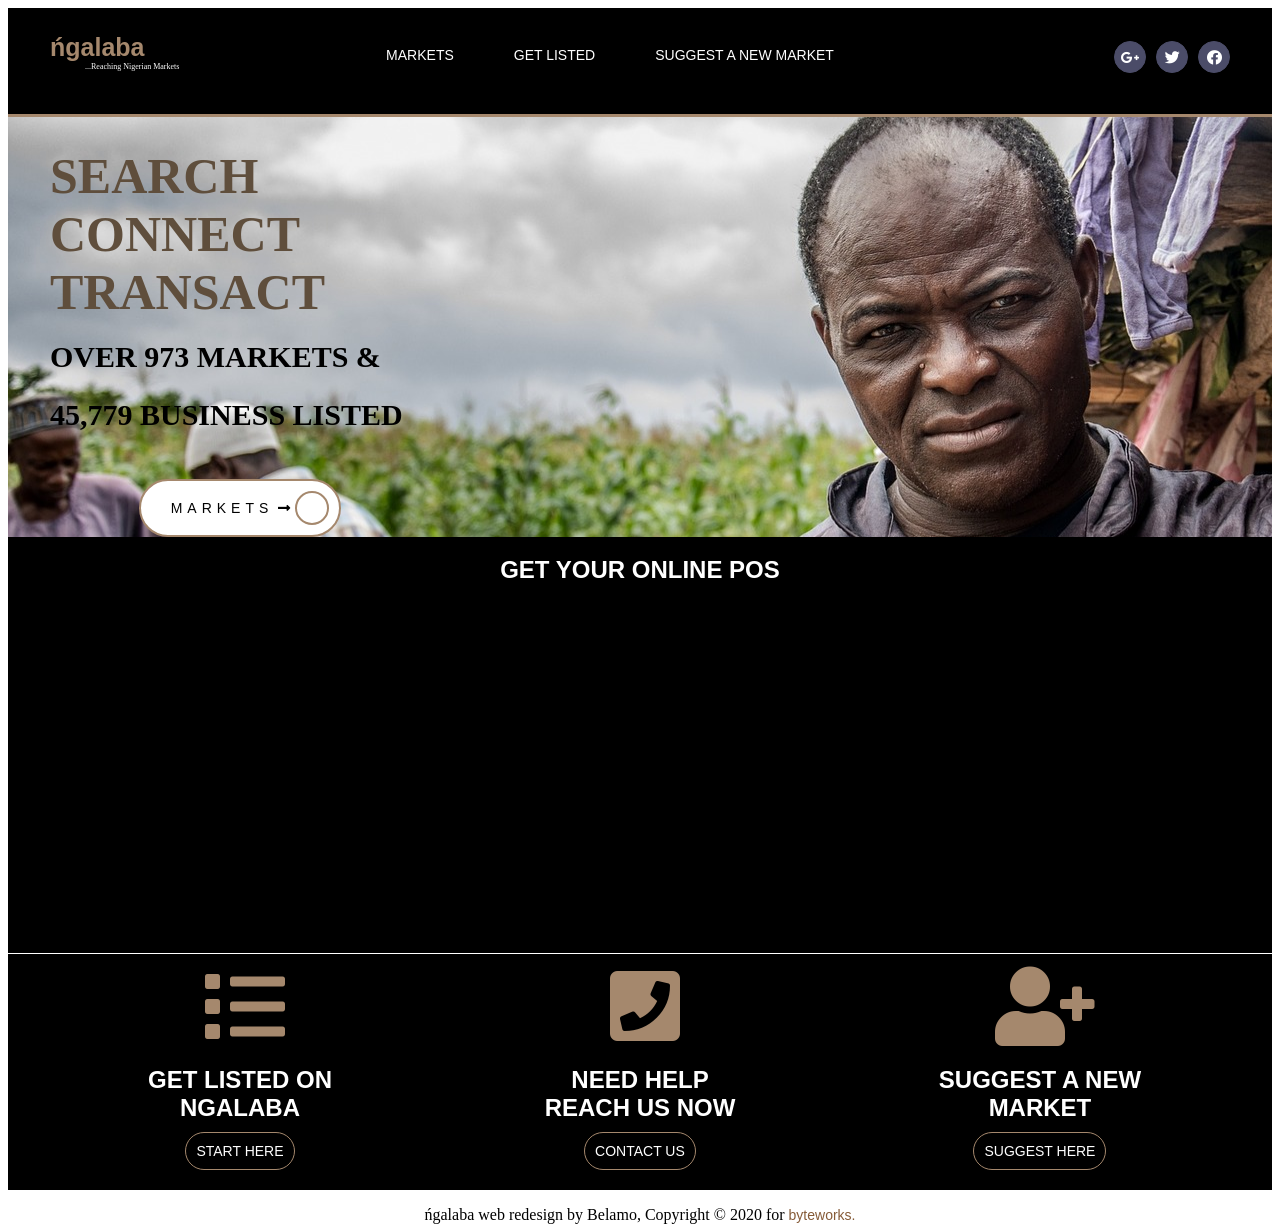
<file: index.html>
<!DOCTYPE html>
<html lang="en">
    <head>
        <meta charset="utf-8">
        <meta http-equiv="x-ua-compatible" content="ie=edge">
        <meta name="viewport" content="width=device-width">

        <title>ngalaba | Welcome</title>
        <link rel="stylesheet" href="css/unsemantic-grid-responsive-tablet.css">
        <link rel="stylesheet" href="css/style.css">
        <link rel="stylesheet" href="css/all.min.css">
        <link rel="stylesheet" href="css/fontawesome.min.css">



    </head>

    <body>
  
        <div class="parent">
            <header>
                <div class="grid-container">
                    <div class="grid-20">
                        <a href="#" class="logo">ńgalaba<br><span>...Reaching Nigerian Markets</span></a>
                    </div>

                    <div class="grid-60">
                        <ul class="nav navigation">
                            <li><a href="#">MARKETS</a></li>
                            <li><a href="#">GET LISTED</a></li>
                            <li><a href="#">SUGGEST A NEW MARKET</a></li>
                        </ul>
                    </div>

                    <div class="grid-20">
                        <ul class="nav social-icons">
                            <li><a href="#"><i class="fab fa-google-plus-g"></i></a></li>
                            <li><a href="#"><i class="fab fa-twitter"></i></a></li>
                            <li><a href="#"><i class="fab fa-facebook"></i></a></li>
                        </ul>
                    </div>
                </div>
            </header>


            <section class="showcase">
                <div class="grid-container">
                    <div class="grid-33">
                        <h1 class="text">search<br>connect<br>transact<br>
                            <span>over 973 markets & 45,779 business listed</span>
                        </h1>

                        <a href="#" class="button-1">
                            <span>markets</span>
                            <i class="fas fa-long-arrow-alt-right"></i>
                        </a>

                    </div>  
                </div>				
            </section>

            <section class="pos">
                <div class="container">
                    <h1>get your online pos</h1>
                    <iframe class="video" width="560" height="315" 
                        src="https://www.youtube.com/embed/lq6zmYVJzjA" 
                        frameborder="0" 
                        allow="accelerometer; autoplay; encrypted-media; gyroscope; picture-in-picture" 
                        allowfullscreen>
                    </iframe>
                </div>
            </section>        

            <section class="boxes">
                <div class="grid-container">
                    <div class="grid-33">
                        <i class="fas fa-list fa-5x" aria-hidden="true"></i>
                        <h1>get listed on<br><span>ngalaba</span></h1>
                        <a href="#">start here</a>
                    </div>

                    <div class="grid-33">
                        <i class="fas fa-phone-square fa-5x" aria-hidden="true"></i>
                        <h1>need help<br><span>Reach us now</span></h1>
                        <a href="#">contact us</a>
                    </div>
                    <div class="grid-33">
                        <i class="fas fa-user-plus fa-5x" aria-hidden="true"></i>
                        <h1>suggest a new<br><span>market</span></h1>
                        <a href="#">suggest here</a></li>
                    </div>
                </div>
            </section>
       
    

 
            <footer class="footer">
			    <p>ńgalaba web redesign by Belamo, Copyright &copy; 2020 for <a href="http://byteworks.com">byteworks.</a></span></p>
            </footer>	

        </div>
    </body>
</html>
</file>
<file: css/style.css>
.grid-container {
    max-width: 1200px;
}

div.parent {
    width: 100%;
    height: 100vh;
    background-color: rgb(0, 0, 0);
    color: #fff;
    position: relative;
    
}

div.parent header {
    padding: 25px  0px;
    position: relative;
    border-bottom: rgb(165, 136, 109) 3px solid;
}

div.parent header a.logo {
    font-family: 'Trebuchet MS', 'Lucida Sans Unicode', 'Lucida Grande', 'Lucida Sans', Arial, sans-serif;
    font-size: 25px;
    font-weight: 600;
    border-bottom: 0px;
    color: rgb(165, 136, 109);
    text-decoration: none;
}

div.parent header a.logo span {
    font-family: 'Times New Roman', Times, serif;
    font-size: 8px;
    font-weight: 200;
    color: rgb(255, 255, 255);
    position: absolute;
    padding-left: 35px;
    margin-top: 0px;
    text-decoration: none;
}


div.parent header ul.nav li {
    float: left;
    list-style: none;
}

div.parent header ul.nav {
    float: right;
}

div.parent header ul.navigation {
    display: flex;
    justify-content: center;
    width: 100%;
    margin-top: 13px;
}

div.parent header ul.navigation li {
    margin-right: 60px;
}

div.parent header ul.navigation li a {
    color: rgb(255, 255, 255);
    text-decoration: none;
    font-family: Arial, Helvetica, sans-serif;
    font-size: 14px;
    transition: all 250ms ease-in-out; 
}

div.parent header ul.navigation li a:hover {
    font-size: 16px;
}  

div.parent header ul.navigation li a:hover:after {
    content: "";
    height: 6px;
    width: 6px;
    position: absolute;
    margin-left: 7px;
    border-radius: 50%;
    background: #d60303;
}

div.parent header ul.social-icons {
 margin-top: 8px;   
}


div.parent header ul.social-icons li a {
    color: white;
    text-decoration: none;
    font-size: 15px;
    height: 10px;
    width: 10px;
    border-radius: 50%;
    padding: 10px;
    margin-left: 10px;
    display: flex;
    justify-content: center;
    align-items: center;
    background-color: #4b4c68;
    border: 1px solid #4b4c68;
    transition: all 250ms ease-in-out; 
}

div.parent header ul.social-icons li a:hover {
    color: #d60303;
    background-color: #fff;
    height: 15px;
    width: 15px;
}

div.parent header ul.social-icons li:nth-child(1) a:hover {
    color: red;
}    

div.parent header ul.social-icons li:nth-child(2) a:hover {
    color: #00a8f3
}    

div.parent header ul.social-icons li:nth-child(3) a:hover {
    color: rgb(73, 73, 255);
}  

div.parent section {
    position: relative;
}

div.parent section.showcase {
    min-height:400px;
    background:url("../images/showcase.jpg") no-repeat 0, 0;
    margin-top: 0;
    text-align:center;
}



/* button */
div.parent section.showcase a.button-1 {
    background-color: rgb(255, 255, 255);
    border: rgb(165, 136, 109) 2px solid;
    padding: 10px 10px 10px 30px;
    border-radius: 30px;
    font-family: Arial, Helvetica, sans-serif;
    text-decoration: none;
    text-transform: uppercase;
    color: rgb(0, 0, 0);
    font-size: 14px;
    letter-spacing: 5px;
    display: inline-flex;
    align-items: center;
}

div.parent section.showcase a.button-1 span {
    padding-right: 5px;
    position: relative;
}

div.parent section.showcase a.button-1 i {
    position: relative;
}

div.parent section.showcase a.button-1:after {
    content: "";
    height: 30px;
    width: 30px;
    border-radius: 50%;
    background-color: rgba(255, 255, 255, 0.199);
    border: rgb(165, 136, 109) 2px solid;
}

div.parent section.showcase a.button-1:hover span {
    animation: anim-button-1-text 250ms linear forwards;
}

div.parent section.showcase a.button-1:hover i {
    animation: anim-button-1-icon 250ms linear forwards;
}

div.parent section.showcase a.button-1:hover:after {
    animation: anim-button-1-after 250ms linear forwards;
}

@keyframes anim-button-1-text {
    from {
        left: 0px;
    }

    to {
        left: 10px;
    }
}

@keyframes anim-button-1-icon {
    from {
        left: 0px;
    }

    to {
        left: 24px;
        transform: scale(2, 2);
        color: white;
    }
}

@keyframes anim-button-1-after {
    from {
        background-color: rgba(255, 255, 255, 0.199);
    }

    to {
        background-color: rgb(165, 136, 109);
    }
}

div.parent section h1.text {
    margin-top: 30px;
    text-transform: uppercase;
    text-align: left;
    font-size: 50px;
    color: rgb(95, 78, 60)
}

div.parent section h1.text span {
    margin-top: 10px;
    text-transform: uppercase;
    font-size: 30px;
    color: rgb(0, 0, 0)
}

div.parent section.pos {
    margin-top: 10px;
    text-transform: uppercase;
    font-family: Arial, Helvetica, sans-serif;
    background-color: black;
    color: rgb(255, 255, 255);
    text-align: center;
    border-bottom: rgb(255, 255, 255) 1px solid;

}

div.parent section.pos iframe.video {
    margin-bottom: 30px;
}

div.parent section.boxes {
    text-transform: uppercase;
    font-family: Arial, Helvetica, sans-serif;
    background-color: rgb(0, 0, 0);
    color: rgb(255, 255, 255);
    border-bottom: rgb(0, 0, 0) 30px solid;
    text-align: center; 
    text-decoration: none;  
}

div.parent section.boxes i {
    color: rgb(165, 136, 109);
    padding-left: 10px;
    margin-top: 12px;
}



div.parent section.boxes a {
    border: rgb(165, 136, 109) 1px solid;
    padding: 10px;
    border-radius: 30px;
    color: rgb(255, 255, 255);
    text-decoration: none;
    font-family: Arial, Helvetica, sans-serif;
    font-size: 14px;
    transition: all 250ms ease-in-out; 
}

div.parent section.boxes a:hover {
    font-size: 16px;
}    

div.parent footer.footer {
    background-color: rgb(255, 255, 255);
    color: rgb(0, 0, 0);
    text-align: center;
    margin-bottom: 5px;      
}

div.parent footer.footer p {
    margin-bottom: 10px;      
}

div.parent footer.footer a {
    color: rgb(134, 91, 56);
    text-decoration: none;
    font-family: Arial, Helvetica, sans-serif;
    font-size: 14px;
    transition: all 250ms ease-in-out; 
}

div.parent footer.footer a:hover {
    font-size: 16px;     
}
</file>
<file: css/unsemantic-grid-responsive-tablet.css>
/* ================================================================== */
/* This file has a mobile-to-tablet, and tablet-to-desktop breakpoint */
/* ================================================================== */
@media (max-width: 400px) {
  @-ms-viewport {
    width: 320px;
  }
}
.clear {
  clear: both;
  display: block;
  overflow: hidden;
  visibility: hidden;
  width: 0;
  height: 0;
}

.grid-container:before, .mobile-grid-5:before, .mobile-grid-10:before, .mobile-grid-15:before, .mobile-grid-20:before, .mobile-grid-25:before, .mobile-grid-30:before, .mobile-grid-35:before, .mobile-grid-40:before, .mobile-grid-45:before, .mobile-grid-50:before, .mobile-grid-55:before, .mobile-grid-60:before, .mobile-grid-65:before, .mobile-grid-70:before, .mobile-grid-75:before, .mobile-grid-80:before, .mobile-grid-85:before, .mobile-grid-90:before, .mobile-grid-95:before, .mobile-grid-100:before, .mobile-grid-33:before, .mobile-grid-66:before, .tablet-grid-5:before, .tablet-grid-10:before, .tablet-grid-15:before, .tablet-grid-20:before, .tablet-grid-25:before, .tablet-grid-30:before, .tablet-grid-35:before, .tablet-grid-40:before, .tablet-grid-45:before, .tablet-grid-50:before, .tablet-grid-55:before, .tablet-grid-60:before, .tablet-grid-65:before, .tablet-grid-70:before, .tablet-grid-75:before, .tablet-grid-80:before, .tablet-grid-85:before, .tablet-grid-90:before, .tablet-grid-95:before, .tablet-grid-100:before, .tablet-grid-33:before, .tablet-grid-66:before, .grid-5:before, .grid-10:before, .grid-15:before, .grid-20:before, .grid-25:before, .grid-30:before, .grid-35:before, .grid-40:before, .grid-45:before, .grid-50:before, .grid-55:before, .grid-60:before, .grid-65:before, .grid-70:before, .grid-75:before, .grid-80:before, .grid-85:before, .grid-90:before, .grid-95:before, .grid-100:before, .grid-33:before, .grid-66:before, .grid-offset:before, .clearfix:before,
.grid-container:after,
.mobile-grid-5:after,
.mobile-grid-10:after,
.mobile-grid-15:after,
.mobile-grid-20:after,
.mobile-grid-25:after,
.mobile-grid-30:after,
.mobile-grid-35:after,
.mobile-grid-40:after,
.mobile-grid-45:after,
.mobile-grid-50:after,
.mobile-grid-55:after,
.mobile-grid-60:after,
.mobile-grid-65:after,
.mobile-grid-70:after,
.mobile-grid-75:after,
.mobile-grid-80:after,
.mobile-grid-85:after,
.mobile-grid-90:after,
.mobile-grid-95:after,
.mobile-grid-100:after,
.mobile-grid-33:after,
.mobile-grid-66:after,
.tablet-grid-5:after,
.tablet-grid-10:after,
.tablet-grid-15:after,
.tablet-grid-20:after,
.tablet-grid-25:after,
.tablet-grid-30:after,
.tablet-grid-35:after,
.tablet-grid-40:after,
.tablet-grid-45:after,
.tablet-grid-50:after,
.tablet-grid-55:after,
.tablet-grid-60:after,
.tablet-grid-65:after,
.tablet-grid-70:after,
.tablet-grid-75:after,
.tablet-grid-80:after,
.tablet-grid-85:after,
.tablet-grid-90:after,
.tablet-grid-95:after,
.tablet-grid-100:after,
.tablet-grid-33:after,
.tablet-grid-66:after,
.grid-5:after,
.grid-10:after,
.grid-15:after,
.grid-20:after,
.grid-25:after,
.grid-30:after,
.grid-35:after,
.grid-40:after,
.grid-45:after,
.grid-50:after,
.grid-55:after,
.grid-60:after,
.grid-65:after,
.grid-70:after,
.grid-75:after,
.grid-80:after,
.grid-85:after,
.grid-90:after,
.grid-95:after,
.grid-100:after,
.grid-33:after,
.grid-66:after,
.grid-offset:after,
.clearfix:after {
  content: ".";
  display: block;
  overflow: hidden;
  visibility: hidden;
  font-size: 0;
  line-height: 0;
  width: 0;
  height: 0;
}

.grid-container:after, .mobile-grid-5:after, .mobile-grid-10:after, .mobile-grid-15:after, .mobile-grid-20:after, .mobile-grid-25:after, .mobile-grid-30:after, .mobile-grid-35:after, .mobile-grid-40:after, .mobile-grid-45:after, .mobile-grid-50:after, .mobile-grid-55:after, .mobile-grid-60:after, .mobile-grid-65:after, .mobile-grid-70:after, .mobile-grid-75:after, .mobile-grid-80:after, .mobile-grid-85:after, .mobile-grid-90:after, .mobile-grid-95:after, .mobile-grid-100:after, .mobile-grid-33:after, .mobile-grid-66:after, .tablet-grid-5:after, .tablet-grid-10:after, .tablet-grid-15:after, .tablet-grid-20:after, .tablet-grid-25:after, .tablet-grid-30:after, .tablet-grid-35:after, .tablet-grid-40:after, .tablet-grid-45:after, .tablet-grid-50:after, .tablet-grid-55:after, .tablet-grid-60:after, .tablet-grid-65:after, .tablet-grid-70:after, .tablet-grid-75:after, .tablet-grid-80:after, .tablet-grid-85:after, .tablet-grid-90:after, .tablet-grid-95:after, .tablet-grid-100:after, .tablet-grid-33:after, .tablet-grid-66:after, .grid-5:after, .grid-10:after, .grid-15:after, .grid-20:after, .grid-25:after, .grid-30:after, .grid-35:after, .grid-40:after, .grid-45:after, .grid-50:after, .grid-55:after, .grid-60:after, .grid-65:after, .grid-70:after, .grid-75:after, .grid-80:after, .grid-85:after, .grid-90:after, .grid-95:after, .grid-100:after, .grid-33:after, .grid-66:after, .grid-offset:after, .clearfix:after {
  clear: both;
}

.grid-container, .mobile-grid-5, .mobile-grid-10, .mobile-grid-15, .mobile-grid-20, .mobile-grid-25, .mobile-grid-30, .mobile-grid-35, .mobile-grid-40, .mobile-grid-45, .mobile-grid-50, .mobile-grid-55, .mobile-grid-60, .mobile-grid-65, .mobile-grid-70, .mobile-grid-75, .mobile-grid-80, .mobile-grid-85, .mobile-grid-90, .mobile-grid-95, .mobile-grid-100, .mobile-grid-33, .mobile-grid-66, .tablet-grid-5, .tablet-grid-10, .tablet-grid-15, .tablet-grid-20, .tablet-grid-25, .tablet-grid-30, .tablet-grid-35, .tablet-grid-40, .tablet-grid-45, .tablet-grid-50, .tablet-grid-55, .tablet-grid-60, .tablet-grid-65, .tablet-grid-70, .tablet-grid-75, .tablet-grid-80, .tablet-grid-85, .tablet-grid-90, .tablet-grid-95, .tablet-grid-100, .tablet-grid-33, .tablet-grid-66, .grid-5, .grid-10, .grid-15, .grid-20, .grid-25, .grid-30, .grid-35, .grid-40, .grid-45, .grid-50, .grid-55, .grid-60, .grid-65, .grid-70, .grid-75, .grid-80, .grid-85, .grid-90, .grid-95, .grid-100, .grid-33, .grid-66, .grid-offset, .clearfix {
  /* <IE7> */
  *zoom: 1;
  /* </IE7> */
}

.grid-container {
  margin-left: auto;
  margin-right: auto;
  max-width: 1200px;
  padding-left: 10px;
  padding-right: 10px;
}

.mobile-grid-5, .mobile-grid-10, .mobile-grid-15, .mobile-grid-20, .mobile-grid-25, .mobile-grid-30, .mobile-grid-35, .mobile-grid-40, .mobile-grid-45, .mobile-grid-50, .mobile-grid-55, .mobile-grid-60, .mobile-grid-65, .mobile-grid-70, .mobile-grid-75, .mobile-grid-80, .mobile-grid-85, .mobile-grid-90, .mobile-grid-95, .mobile-grid-100, .mobile-grid-33, .mobile-grid-66, .tablet-grid-5, .tablet-grid-10, .tablet-grid-15, .tablet-grid-20, .tablet-grid-25, .tablet-grid-30, .tablet-grid-35, .tablet-grid-40, .tablet-grid-45, .tablet-grid-50, .tablet-grid-55, .tablet-grid-60, .tablet-grid-65, .tablet-grid-70, .tablet-grid-75, .tablet-grid-80, .tablet-grid-85, .tablet-grid-90, .tablet-grid-95, .tablet-grid-100, .tablet-grid-33, .tablet-grid-66, .grid-5, .grid-10, .grid-15, .grid-20, .grid-25, .grid-30, .grid-35, .grid-40, .grid-45, .grid-50, .grid-55, .grid-60, .grid-65, .grid-70, .grid-75, .grid-80, .grid-85, .grid-90, .grid-95, .grid-100, .grid-33, .grid-66 {
  -moz-box-sizing: border-box;
  -webkit-box-sizing: border-box;
  box-sizing: border-box;
  padding-left: 10px;
  padding-right: 10px;
  /* <IE7> */
  *padding-left: 0;
  *padding-right: 0;
  /* </IE7> */
}
.mobile-grid-5 > *, .mobile-grid-10 > *, .mobile-grid-15 > *, .mobile-grid-20 > *, .mobile-grid-25 > *, .mobile-grid-30 > *, .mobile-grid-35 > *, .mobile-grid-40 > *, .mobile-grid-45 > *, .mobile-grid-50 > *, .mobile-grid-55 > *, .mobile-grid-60 > *, .mobile-grid-65 > *, .mobile-grid-70 > *, .mobile-grid-75 > *, .mobile-grid-80 > *, .mobile-grid-85 > *, .mobile-grid-90 > *, .mobile-grid-95 > *, .mobile-grid-100 > *, .mobile-grid-33 > *, .mobile-grid-66 > *, .tablet-grid-5 > *, .tablet-grid-10 > *, .tablet-grid-15 > *, .tablet-grid-20 > *, .tablet-grid-25 > *, .tablet-grid-30 > *, .tablet-grid-35 > *, .tablet-grid-40 > *, .tablet-grid-45 > *, .tablet-grid-50 > *, .tablet-grid-55 > *, .tablet-grid-60 > *, .tablet-grid-65 > *, .tablet-grid-70 > *, .tablet-grid-75 > *, .tablet-grid-80 > *, .tablet-grid-85 > *, .tablet-grid-90 > *, .tablet-grid-95 > *, .tablet-grid-100 > *, .tablet-grid-33 > *, .tablet-grid-66 > *, .grid-5 > *, .grid-10 > *, .grid-15 > *, .grid-20 > *, .grid-25 > *, .grid-30 > *, .grid-35 > *, .grid-40 > *, .grid-45 > *, .grid-50 > *, .grid-55 > *, .grid-60 > *, .grid-65 > *, .grid-70 > *, .grid-75 > *, .grid-80 > *, .grid-85 > *, .grid-90 > *, .grid-95 > *, .grid-100 > *, .grid-33 > *, .grid-66 > * {
  /* <IE7> */
  *margin-left: expression((!this.className.match(/grid-[1-9]/) && this.currentStyle.display === 'block' && this.currentStyle.width === 'auto') && '10px');
  *margin-right: expression((!this.className.match(/grid-[1-9]/) && this.currentStyle.display === 'block' && this.currentStyle.width === 'auto') && '10px');
  /* </IE7> */
}

.grid-parent {
  padding-left: 0;
  padding-right: 0;
}

.grid-offset {
  clear: both;
  margin-left: -10px;
  margin-right: -10px;
}

@media (max-width: 767px) {
  .mobile-push-5, .mobile-pull-5, .mobile-push-10, .mobile-pull-10, .mobile-push-15, .mobile-pull-15, .mobile-push-20, .mobile-pull-20, .mobile-push-25, .mobile-pull-25, .mobile-push-30, .mobile-pull-30, .mobile-push-35, .mobile-pull-35, .mobile-push-40, .mobile-pull-40, .mobile-push-45, .mobile-pull-45, .mobile-push-50, .mobile-pull-50, .mobile-push-55, .mobile-pull-55, .mobile-push-60, .mobile-pull-60, .mobile-push-65, .mobile-pull-65, .mobile-push-70, .mobile-pull-70, .mobile-push-75, .mobile-pull-75, .mobile-push-80, .mobile-pull-80, .mobile-push-85, .mobile-pull-85, .mobile-push-90, .mobile-pull-90, .mobile-push-95, .mobile-pull-95, .mobile-push-33, .mobile-pull-33, .mobile-push-66, .mobile-pull-66 {
    position: relative;
  }

  .hide-on-mobile {
    display: none !important;
  }

  .mobile-grid-5 {
    float: left;
    width: 5%;
    /* <IE7> */
    *width: expression(Math.floor(0.05 * (this.parentNode.offsetWidth - parseFloat(this.parentNode.currentStyle.paddingLeft) - parseFloat(this.parentNode.currentStyle.paddingRight))) + 'px');
    /* </IE7> */
  }

  .mobile-prefix-5 {
    margin-left: 5%;
  }

  .mobile-suffix-5 {
    margin-right: 5%;
  }

  .mobile-push-5 {
    left: 5%;
    /* <IE7> */
    *left: expression(Math.floor(0.05 * (this.parentNode.offsetWidth - parseFloat(this.parentNode.currentStyle.paddingLeft) - parseFloat(this.parentNode.currentStyle.paddingRight))) + 'px');
    /* </IE7> */
  }

  .mobile-pull-5 {
    left: -5%;
    /* <IE7> */
    *left: expression(Math.floor(-0.05 * (this.parentNode.offsetWidth - parseFloat(this.parentNode.currentStyle.paddingLeft) - parseFloat(this.parentNode.currentStyle.paddingRight))) + 'px');
    /* </IE7> */
  }

  .mobile-grid-10 {
    float: left;
    width: 10%;
    /* <IE7> */
    *width: expression(Math.floor(0.1 * (this.parentNode.offsetWidth - parseFloat(this.parentNode.currentStyle.paddingLeft) - parseFloat(this.parentNode.currentStyle.paddingRight))) + 'px');
    /* </IE7> */
  }

  .mobile-prefix-10 {
    margin-left: 10%;
  }

  .mobile-suffix-10 {
    margin-right: 10%;
  }

  .mobile-push-10 {
    left: 10%;
    /* <IE7> */
    *left: expression(Math.floor(0.1 * (this.parentNode.offsetWidth - parseFloat(this.parentNode.currentStyle.paddingLeft) - parseFloat(this.parentNode.currentStyle.paddingRight))) + 'px');
    /* </IE7> */
  }

  .mobile-pull-10 {
    left: -10%;
    /* <IE7> */
    *left: expression(Math.floor(-0.1 * (this.parentNode.offsetWidth - parseFloat(this.parentNode.currentStyle.paddingLeft) - parseFloat(this.parentNode.currentStyle.paddingRight))) + 'px');
    /* </IE7> */
  }

  .mobile-grid-15 {
    float: left;
    width: 15%;
    /* <IE7> */
    *width: expression(Math.floor(0.15 * (this.parentNode.offsetWidth - parseFloat(this.parentNode.currentStyle.paddingLeft) - parseFloat(this.parentNode.currentStyle.paddingRight))) + 'px');
    /* </IE7> */
  }

  .mobile-prefix-15 {
    margin-left: 15%;
  }

  .mobile-suffix-15 {
    margin-right: 15%;
  }

  .mobile-push-15 {
    left: 15%;
    /* <IE7> */
    *left: expression(Math.floor(0.15 * (this.parentNode.offsetWidth - parseFloat(this.parentNode.currentStyle.paddingLeft) - parseFloat(this.parentNode.currentStyle.paddingRight))) + 'px');
    /* </IE7> */
  }

  .mobile-pull-15 {
    left: -15%;
    /* <IE7> */
    *left: expression(Math.floor(-0.15 * (this.parentNode.offsetWidth - parseFloat(this.parentNode.currentStyle.paddingLeft) - parseFloat(this.parentNode.currentStyle.paddingRight))) + 'px');
    /* </IE7> */
  }

  .mobile-grid-20 {
    float: left;
    width: 20%;
    /* <IE7> */
    *width: expression(Math.floor(0.2 * (this.parentNode.offsetWidth - parseFloat(this.parentNode.currentStyle.paddingLeft) - parseFloat(this.parentNode.currentStyle.paddingRight))) + 'px');
    /* </IE7> */
  }

  .mobile-prefix-20 {
    margin-left: 20%;
  }

  .mobile-suffix-20 {
    margin-right: 20%;
  }

  .mobile-push-20 {
    left: 20%;
    /* <IE7> */
    *left: expression(Math.floor(0.2 * (this.parentNode.offsetWidth - parseFloat(this.parentNode.currentStyle.paddingLeft) - parseFloat(this.parentNode.currentStyle.paddingRight))) + 'px');
    /* </IE7> */
  }

  .mobile-pull-20 {
    left: -20%;
    /* <IE7> */
    *left: expression(Math.floor(-0.2 * (this.parentNode.offsetWidth - parseFloat(this.parentNode.currentStyle.paddingLeft) - parseFloat(this.parentNode.currentStyle.paddingRight))) + 'px');
    /* </IE7> */
  }

  .mobile-grid-25 {
    float: left;
    width: 25%;
    /* <IE7> */
    *width: expression(Math.floor(0.25 * (this.parentNode.offsetWidth - parseFloat(this.parentNode.currentStyle.paddingLeft) - parseFloat(this.parentNode.currentStyle.paddingRight))) + 'px');
    /* </IE7> */
  }

  .mobile-prefix-25 {
    margin-left: 25%;
  }

  .mobile-suffix-25 {
    margin-right: 25%;
  }

  .mobile-push-25 {
    left: 25%;
    /* <IE7> */
    *left: expression(Math.floor(0.25 * (this.parentNode.offsetWidth - parseFloat(this.parentNode.currentStyle.paddingLeft) - parseFloat(this.parentNode.currentStyle.paddingRight))) + 'px');
    /* </IE7> */
  }

  .mobile-pull-25 {
    left: -25%;
    /* <IE7> */
    *left: expression(Math.floor(-0.25 * (this.parentNode.offsetWidth - parseFloat(this.parentNode.currentStyle.paddingLeft) - parseFloat(this.parentNode.currentStyle.paddingRight))) + 'px');
    /* </IE7> */
  }

  .mobile-grid-30 {
    float: left;
    width: 30%;
    /* <IE7> */
    *width: expression(Math.floor(0.3 * (this.parentNode.offsetWidth - parseFloat(this.parentNode.currentStyle.paddingLeft) - parseFloat(this.parentNode.currentStyle.paddingRight))) + 'px');
    /* </IE7> */
  }

  .mobile-prefix-30 {
    margin-left: 30%;
  }

  .mobile-suffix-30 {
    margin-right: 30%;
  }

  .mobile-push-30 {
    left: 30%;
    /* <IE7> */
    *left: expression(Math.floor(0.3 * (this.parentNode.offsetWidth - parseFloat(this.parentNode.currentStyle.paddingLeft) - parseFloat(this.parentNode.currentStyle.paddingRight))) + 'px');
    /* </IE7> */
  }

  .mobile-pull-30 {
    left: -30%;
    /* <IE7> */
    *left: expression(Math.floor(-0.3 * (this.parentNode.offsetWidth - parseFloat(this.parentNode.currentStyle.paddingLeft) - parseFloat(this.parentNode.currentStyle.paddingRight))) + 'px');
    /* </IE7> */
  }

  .mobile-grid-35 {
    float: left;
    width: 35%;
    /* <IE7> */
    *width: expression(Math.floor(0.35 * (this.parentNode.offsetWidth - parseFloat(this.parentNode.currentStyle.paddingLeft) - parseFloat(this.parentNode.currentStyle.paddingRight))) + 'px');
    /* </IE7> */
  }

  .mobile-prefix-35 {
    margin-left: 35%;
  }

  .mobile-suffix-35 {
    margin-right: 35%;
  }

  .mobile-push-35 {
    left: 35%;
    /* <IE7> */
    *left: expression(Math.floor(0.35 * (this.parentNode.offsetWidth - parseFloat(this.parentNode.currentStyle.paddingLeft) - parseFloat(this.parentNode.currentStyle.paddingRight))) + 'px');
    /* </IE7> */
  }

  .mobile-pull-35 {
    left: -35%;
    /* <IE7> */
    *left: expression(Math.floor(-0.35 * (this.parentNode.offsetWidth - parseFloat(this.parentNode.currentStyle.paddingLeft) - parseFloat(this.parentNode.currentStyle.paddingRight))) + 'px');
    /* </IE7> */
  }

  .mobile-grid-40 {
    float: left;
    width: 40%;
    /* <IE7> */
    *width: expression(Math.floor(0.4 * (this.parentNode.offsetWidth - parseFloat(this.parentNode.currentStyle.paddingLeft) - parseFloat(this.parentNode.currentStyle.paddingRight))) + 'px');
    /* </IE7> */
  }

  .mobile-prefix-40 {
    margin-left: 40%;
  }

  .mobile-suffix-40 {
    margin-right: 40%;
  }

  .mobile-push-40 {
    left: 40%;
    /* <IE7> */
    *left: expression(Math.floor(0.4 * (this.parentNode.offsetWidth - parseFloat(this.parentNode.currentStyle.paddingLeft) - parseFloat(this.parentNode.currentStyle.paddingRight))) + 'px');
    /* </IE7> */
  }

  .mobile-pull-40 {
    left: -40%;
    /* <IE7> */
    *left: expression(Math.floor(-0.4 * (this.parentNode.offsetWidth - parseFloat(this.parentNode.currentStyle.paddingLeft) - parseFloat(this.parentNode.currentStyle.paddingRight))) + 'px');
    /* </IE7> */
  }

  .mobile-grid-45 {
    float: left;
    width: 45%;
    /* <IE7> */
    *width: expression(Math.floor(0.45 * (this.parentNode.offsetWidth - parseFloat(this.parentNode.currentStyle.paddingLeft) - parseFloat(this.parentNode.currentStyle.paddingRight))) + 'px');
    /* </IE7> */
  }

  .mobile-prefix-45 {
    margin-left: 45%;
  }

  .mobile-suffix-45 {
    margin-right: 45%;
  }

  .mobile-push-45 {
    left: 45%;
    /* <IE7> */
    *left: expression(Math.floor(0.45 * (this.parentNode.offsetWidth - parseFloat(this.parentNode.currentStyle.paddingLeft) - parseFloat(this.parentNode.currentStyle.paddingRight))) + 'px');
    /* </IE7> */
  }

  .mobile-pull-45 {
    left: -45%;
    /* <IE7> */
    *left: expression(Math.floor(-0.45 * (this.parentNode.offsetWidth - parseFloat(this.parentNode.currentStyle.paddingLeft) - parseFloat(this.parentNode.currentStyle.paddingRight))) + 'px');
    /* </IE7> */
  }

  .mobile-grid-50 {
    float: left;
    width: 50%;
    /* <IE7> */
    *width: expression(Math.floor(0.5 * (this.parentNode.offsetWidth - parseFloat(this.parentNode.currentStyle.paddingLeft) - parseFloat(this.parentNode.currentStyle.paddingRight))) + 'px');
    /* </IE7> */
  }

  .mobile-prefix-50 {
    margin-left: 50%;
  }

  .mobile-suffix-50 {
    margin-right: 50%;
  }

  .mobile-push-50 {
    left: 50%;
    /* <IE7> */
    *left: expression(Math.floor(0.5 * (this.parentNode.offsetWidth - parseFloat(this.parentNode.currentStyle.paddingLeft) - parseFloat(this.parentNode.currentStyle.paddingRight))) + 'px');
    /* </IE7> */
  }

  .mobile-pull-50 {
    left: -50%;
    /* <IE7> */
    *left: expression(Math.floor(-0.5 * (this.parentNode.offsetWidth - parseFloat(this.parentNode.currentStyle.paddingLeft) - parseFloat(this.parentNode.currentStyle.paddingRight))) + 'px');
    /* </IE7> */
  }

  .mobile-grid-55 {
    float: left;
    width: 55%;
    /* <IE7> */
    *width: expression(Math.floor(0.55 * (this.parentNode.offsetWidth - parseFloat(this.parentNode.currentStyle.paddingLeft) - parseFloat(this.parentNode.currentStyle.paddingRight))) + 'px');
    /* </IE7> */
  }

  .mobile-prefix-55 {
    margin-left: 55%;
  }

  .mobile-suffix-55 {
    margin-right: 55%;
  }

  .mobile-push-55 {
    left: 55%;
    /* <IE7> */
    *left: expression(Math.floor(0.55 * (this.parentNode.offsetWidth - parseFloat(this.parentNode.currentStyle.paddingLeft) - parseFloat(this.parentNode.currentStyle.paddingRight))) + 'px');
    /* </IE7> */
  }

  .mobile-pull-55 {
    left: -55%;
    /* <IE7> */
    *left: expression(Math.floor(-0.55 * (this.parentNode.offsetWidth - parseFloat(this.parentNode.currentStyle.paddingLeft) - parseFloat(this.parentNode.currentStyle.paddingRight))) + 'px');
    /* </IE7> */
  }

  .mobile-grid-60 {
    float: left;
    width: 60%;
    /* <IE7> */
    *width: expression(Math.floor(0.6 * (this.parentNode.offsetWidth - parseFloat(this.parentNode.currentStyle.paddingLeft) - parseFloat(this.parentNode.currentStyle.paddingRight))) + 'px');
    /* </IE7> */
  }

  .mobile-prefix-60 {
    margin-left: 60%;
  }

  .mobile-suffix-60 {
    margin-right: 60%;
  }

  .mobile-push-60 {
    left: 60%;
    /* <IE7> */
    *left: expression(Math.floor(0.6 * (this.parentNode.offsetWidth - parseFloat(this.parentNode.currentStyle.paddingLeft) - parseFloat(this.parentNode.currentStyle.paddingRight))) + 'px');
    /* </IE7> */
  }

  .mobile-pull-60 {
    left: -60%;
    /* <IE7> */
    *left: expression(Math.floor(-0.6 * (this.parentNode.offsetWidth - parseFloat(this.parentNode.currentStyle.paddingLeft) - parseFloat(this.parentNode.currentStyle.paddingRight))) + 'px');
    /* </IE7> */
  }

  .mobile-grid-65 {
    float: left;
    width: 65%;
    /* <IE7> */
    *width: expression(Math.floor(0.65 * (this.parentNode.offsetWidth - parseFloat(this.parentNode.currentStyle.paddingLeft) - parseFloat(this.parentNode.currentStyle.paddingRight))) + 'px');
    /* </IE7> */
  }

  .mobile-prefix-65 {
    margin-left: 65%;
  }

  .mobile-suffix-65 {
    margin-right: 65%;
  }

  .mobile-push-65 {
    left: 65%;
    /* <IE7> */
    *left: expression(Math.floor(0.65 * (this.parentNode.offsetWidth - parseFloat(this.parentNode.currentStyle.paddingLeft) - parseFloat(this.parentNode.currentStyle.paddingRight))) + 'px');
    /* </IE7> */
  }

  .mobile-pull-65 {
    left: -65%;
    /* <IE7> */
    *left: expression(Math.floor(-0.65 * (this.parentNode.offsetWidth - parseFloat(this.parentNode.currentStyle.paddingLeft) - parseFloat(this.parentNode.currentStyle.paddingRight))) + 'px');
    /* </IE7> */
  }

  .mobile-grid-70 {
    float: left;
    width: 70%;
    /* <IE7> */
    *width: expression(Math.floor(0.7 * (this.parentNode.offsetWidth - parseFloat(this.parentNode.currentStyle.paddingLeft) - parseFloat(this.parentNode.currentStyle.paddingRight))) + 'px');
    /* </IE7> */
  }

  .mobile-prefix-70 {
    margin-left: 70%;
  }

  .mobile-suffix-70 {
    margin-right: 70%;
  }

  .mobile-push-70 {
    left: 70%;
    /* <IE7> */
    *left: expression(Math.floor(0.7 * (this.parentNode.offsetWidth - parseFloat(this.parentNode.currentStyle.paddingLeft) - parseFloat(this.parentNode.currentStyle.paddingRight))) + 'px');
    /* </IE7> */
  }

  .mobile-pull-70 {
    left: -70%;
    /* <IE7> */
    *left: expression(Math.floor(-0.7 * (this.parentNode.offsetWidth - parseFloat(this.parentNode.currentStyle.paddingLeft) - parseFloat(this.parentNode.currentStyle.paddingRight))) + 'px');
    /* </IE7> */
  }

  .mobile-grid-75 {
    float: left;
    width: 75%;
    /* <IE7> */
    *width: expression(Math.floor(0.75 * (this.parentNode.offsetWidth - parseFloat(this.parentNode.currentStyle.paddingLeft) - parseFloat(this.parentNode.currentStyle.paddingRight))) + 'px');
    /* </IE7> */
  }

  .mobile-prefix-75 {
    margin-left: 75%;
  }

  .mobile-suffix-75 {
    margin-right: 75%;
  }

  .mobile-push-75 {
    left: 75%;
    /* <IE7> */
    *left: expression(Math.floor(0.75 * (this.parentNode.offsetWidth - parseFloat(this.parentNode.currentStyle.paddingLeft) - parseFloat(this.parentNode.currentStyle.paddingRight))) + 'px');
    /* </IE7> */
  }

  .mobile-pull-75 {
    left: -75%;
    /* <IE7> */
    *left: expression(Math.floor(-0.75 * (this.parentNode.offsetWidth - parseFloat(this.parentNode.currentStyle.paddingLeft) - parseFloat(this.parentNode.currentStyle.paddingRight))) + 'px');
    /* </IE7> */
  }

  .mobile-grid-80 {
    float: left;
    width: 80%;
    /* <IE7> */
    *width: expression(Math.floor(0.8 * (this.parentNode.offsetWidth - parseFloat(this.parentNode.currentStyle.paddingLeft) - parseFloat(this.parentNode.currentStyle.paddingRight))) + 'px');
    /* </IE7> */
  }

  .mobile-prefix-80 {
    margin-left: 80%;
  }

  .mobile-suffix-80 {
    margin-right: 80%;
  }

  .mobile-push-80 {
    left: 80%;
    /* <IE7> */
    *left: expression(Math.floor(0.8 * (this.parentNode.offsetWidth - parseFloat(this.parentNode.currentStyle.paddingLeft) - parseFloat(this.parentNode.currentStyle.paddingRight))) + 'px');
    /* </IE7> */
  }

  .mobile-pull-80 {
    left: -80%;
    /* <IE7> */
    *left: expression(Math.floor(-0.8 * (this.parentNode.offsetWidth - parseFloat(this.parentNode.currentStyle.paddingLeft) - parseFloat(this.parentNode.currentStyle.paddingRight))) + 'px');
    /* </IE7> */
  }

  .mobile-grid-85 {
    float: left;
    width: 85%;
    /* <IE7> */
    *width: expression(Math.floor(0.85 * (this.parentNode.offsetWidth - parseFloat(this.parentNode.currentStyle.paddingLeft) - parseFloat(this.parentNode.currentStyle.paddingRight))) + 'px');
    /* </IE7> */
  }

  .mobile-prefix-85 {
    margin-left: 85%;
  }

  .mobile-suffix-85 {
    margin-right: 85%;
  }

  .mobile-push-85 {
    left: 85%;
    /* <IE7> */
    *left: expression(Math.floor(0.85 * (this.parentNode.offsetWidth - parseFloat(this.parentNode.currentStyle.paddingLeft) - parseFloat(this.parentNode.currentStyle.paddingRight))) + 'px');
    /* </IE7> */
  }

  .mobile-pull-85 {
    left: -85%;
    /* <IE7> */
    *left: expression(Math.floor(-0.85 * (this.parentNode.offsetWidth - parseFloat(this.parentNode.currentStyle.paddingLeft) - parseFloat(this.parentNode.currentStyle.paddingRight))) + 'px');
    /* </IE7> */
  }

  .mobile-grid-90 {
    float: left;
    width: 90%;
    /* <IE7> */
    *width: expression(Math.floor(0.9 * (this.parentNode.offsetWidth - parseFloat(this.parentNode.currentStyle.paddingLeft) - parseFloat(this.parentNode.currentStyle.paddingRight))) + 'px');
    /* </IE7> */
  }

  .mobile-prefix-90 {
    margin-left: 90%;
  }

  .mobile-suffix-90 {
    margin-right: 90%;
  }

  .mobile-push-90 {
    left: 90%;
    /* <IE7> */
    *left: expression(Math.floor(0.9 * (this.parentNode.offsetWidth - parseFloat(this.parentNode.currentStyle.paddingLeft) - parseFloat(this.parentNode.currentStyle.paddingRight))) + 'px');
    /* </IE7> */
  }

  .mobile-pull-90 {
    left: -90%;
    /* <IE7> */
    *left: expression(Math.floor(-0.9 * (this.parentNode.offsetWidth - parseFloat(this.parentNode.currentStyle.paddingLeft) - parseFloat(this.parentNode.currentStyle.paddingRight))) + 'px');
    /* </IE7> */
  }

  .mobile-grid-95 {
    float: left;
    width: 95%;
    /* <IE7> */
    *width: expression(Math.floor(0.95 * (this.parentNode.offsetWidth - parseFloat(this.parentNode.currentStyle.paddingLeft) - parseFloat(this.parentNode.currentStyle.paddingRight))) + 'px');
    /* </IE7> */
  }

  .mobile-prefix-95 {
    margin-left: 95%;
  }

  .mobile-suffix-95 {
    margin-right: 95%;
  }

  .mobile-push-95 {
    left: 95%;
    /* <IE7> */
    *left: expression(Math.floor(0.95 * (this.parentNode.offsetWidth - parseFloat(this.parentNode.currentStyle.paddingLeft) - parseFloat(this.parentNode.currentStyle.paddingRight))) + 'px');
    /* </IE7> */
  }

  .mobile-pull-95 {
    left: -95%;
    /* <IE7> */
    *left: expression(Math.floor(-0.95 * (this.parentNode.offsetWidth - parseFloat(this.parentNode.currentStyle.paddingLeft) - parseFloat(this.parentNode.currentStyle.paddingRight))) + 'px');
    /* </IE7> */
  }

  .mobile-grid-33 {
    float: left;
    width: 33.33333%;
    /* <IE7> */
    *width: expression(Math.floor(0.33333 * (this.parentNode.offsetWidth - parseFloat(this.parentNode.currentStyle.paddingLeft) - parseFloat(this.parentNode.currentStyle.paddingRight))) + 'px');
    /* </IE7> */
  }

  .mobile-prefix-33 {
    margin-left: 33.33333%;
  }

  .mobile-suffix-33 {
    margin-right: 33.33333%;
  }

  .mobile-push-33 {
    left: 33.33333%;
    /* <IE7> */
    *left: expression(Math.floor(0.33333 * (this.parentNode.offsetWidth - parseFloat(this.parentNode.currentStyle.paddingLeft) - parseFloat(this.parentNode.currentStyle.paddingRight))) + 'px');
    /* </IE7> */
  }

  .mobile-pull-33 {
    left: -33.33333%;
    /* <IE7> */
    *left: expression(Math.floor(-0.33333 * (this.parentNode.offsetWidth - parseFloat(this.parentNode.currentStyle.paddingLeft) - parseFloat(this.parentNode.currentStyle.paddingRight))) + 'px');
    /* </IE7> */
  }

  .mobile-grid-66 {
    float: left;
    width: 66.66667%;
    /* <IE7> */
    *width: expression(Math.floor(0.66667 * (this.parentNode.offsetWidth - parseFloat(this.parentNode.currentStyle.paddingLeft) - parseFloat(this.parentNode.currentStyle.paddingRight))) + 'px');
    /* </IE7> */
  }

  .mobile-prefix-66 {
    margin-left: 66.66667%;
  }

  .mobile-suffix-66 {
    margin-right: 66.66667%;
  }

  .mobile-push-66 {
    left: 66.66667%;
    /* <IE7> */
    *left: expression(Math.floor(0.66667 * (this.parentNode.offsetWidth - parseFloat(this.parentNode.currentStyle.paddingLeft) - parseFloat(this.parentNode.currentStyle.paddingRight))) + 'px');
    /* </IE7> */
  }

  .mobile-pull-66 {
    left: -66.66667%;
    /* <IE7> */
    *left: expression(Math.floor(-0.66667 * (this.parentNode.offsetWidth - parseFloat(this.parentNode.currentStyle.paddingLeft) - parseFloat(this.parentNode.currentStyle.paddingRight))) + 'px');
    /* </IE7> */
  }

  .mobile-grid-100 {
    clear: both;
    width: 100%;
  }
}
@media (min-width: 768px) and (max-width: 1024px) {
  .tablet-push-5, .tablet-pull-5, .tablet-push-10, .tablet-pull-10, .tablet-push-15, .tablet-pull-15, .tablet-push-20, .tablet-pull-20, .tablet-push-25, .tablet-pull-25, .tablet-push-30, .tablet-pull-30, .tablet-push-35, .tablet-pull-35, .tablet-push-40, .tablet-pull-40, .tablet-push-45, .tablet-pull-45, .tablet-push-50, .tablet-pull-50, .tablet-push-55, .tablet-pull-55, .tablet-push-60, .tablet-pull-60, .tablet-push-65, .tablet-pull-65, .tablet-push-70, .tablet-pull-70, .tablet-push-75, .tablet-pull-75, .tablet-push-80, .tablet-pull-80, .tablet-push-85, .tablet-pull-85, .tablet-push-90, .tablet-pull-90, .tablet-push-95, .tablet-pull-95, .tablet-push-33, .tablet-pull-33, .tablet-push-66, .tablet-pull-66 {
    position: relative;
  }

  .hide-on-tablet {
    display: none !important;
  }

  .tablet-grid-5 {
    float: left;
    width: 5%;
    /* <IE7> */
    *width: expression(Math.floor(0.05 * (this.parentNode.offsetWidth - parseFloat(this.parentNode.currentStyle.paddingLeft) - parseFloat(this.parentNode.currentStyle.paddingRight))) + 'px');
    /* </IE7> */
  }

  .tablet-prefix-5 {
    margin-left: 5%;
  }

  .tablet-suffix-5 {
    margin-right: 5%;
  }

  .tablet-push-5 {
    left: 5%;
    /* <IE7> */
    *left: expression(Math.floor(0.05 * (this.parentNode.offsetWidth - parseFloat(this.parentNode.currentStyle.paddingLeft) - parseFloat(this.parentNode.currentStyle.paddingRight))) + 'px');
    /* </IE7> */
  }

  .tablet-pull-5 {
    left: -5%;
    /* <IE7> */
    *left: expression(Math.floor(-0.05 * (this.parentNode.offsetWidth - parseFloat(this.parentNode.currentStyle.paddingLeft) - parseFloat(this.parentNode.currentStyle.paddingRight))) + 'px');
    /* </IE7> */
  }

  .tablet-grid-10 {
    float: left;
    width: 10%;
    /* <IE7> */
    *width: expression(Math.floor(0.1 * (this.parentNode.offsetWidth - parseFloat(this.parentNode.currentStyle.paddingLeft) - parseFloat(this.parentNode.currentStyle.paddingRight))) + 'px');
    /* </IE7> */
  }

  .tablet-prefix-10 {
    margin-left: 10%;
  }

  .tablet-suffix-10 {
    margin-right: 10%;
  }

  .tablet-push-10 {
    left: 10%;
    /* <IE7> */
    *left: expression(Math.floor(0.1 * (this.parentNode.offsetWidth - parseFloat(this.parentNode.currentStyle.paddingLeft) - parseFloat(this.parentNode.currentStyle.paddingRight))) + 'px');
    /* </IE7> */
  }

  .tablet-pull-10 {
    left: -10%;
    /* <IE7> */
    *left: expression(Math.floor(-0.1 * (this.parentNode.offsetWidth - parseFloat(this.parentNode.currentStyle.paddingLeft) - parseFloat(this.parentNode.currentStyle.paddingRight))) + 'px');
    /* </IE7> */
  }

  .tablet-grid-15 {
    float: left;
    width: 15%;
    /* <IE7> */
    *width: expression(Math.floor(0.15 * (this.parentNode.offsetWidth - parseFloat(this.parentNode.currentStyle.paddingLeft) - parseFloat(this.parentNode.currentStyle.paddingRight))) + 'px');
    /* </IE7> */
  }

  .tablet-prefix-15 {
    margin-left: 15%;
  }

  .tablet-suffix-15 {
    margin-right: 15%;
  }

  .tablet-push-15 {
    left: 15%;
    /* <IE7> */
    *left: expression(Math.floor(0.15 * (this.parentNode.offsetWidth - parseFloat(this.parentNode.currentStyle.paddingLeft) - parseFloat(this.parentNode.currentStyle.paddingRight))) + 'px');
    /* </IE7> */
  }

  .tablet-pull-15 {
    left: -15%;
    /* <IE7> */
    *left: expression(Math.floor(-0.15 * (this.parentNode.offsetWidth - parseFloat(this.parentNode.currentStyle.paddingLeft) - parseFloat(this.parentNode.currentStyle.paddingRight))) + 'px');
    /* </IE7> */
  }

  .tablet-grid-20 {
    float: left;
    width: 20%;
    /* <IE7> */
    *width: expression(Math.floor(0.2 * (this.parentNode.offsetWidth - parseFloat(this.parentNode.currentStyle.paddingLeft) - parseFloat(this.parentNode.currentStyle.paddingRight))) + 'px');
    /* </IE7> */
  }

  .tablet-prefix-20 {
    margin-left: 20%;
  }

  .tablet-suffix-20 {
    margin-right: 20%;
  }

  .tablet-push-20 {
    left: 20%;
    /* <IE7> */
    *left: expression(Math.floor(0.2 * (this.parentNode.offsetWidth - parseFloat(this.parentNode.currentStyle.paddingLeft) - parseFloat(this.parentNode.currentStyle.paddingRight))) + 'px');
    /* </IE7> */
  }

  .tablet-pull-20 {
    left: -20%;
    /* <IE7> */
    *left: expression(Math.floor(-0.2 * (this.parentNode.offsetWidth - parseFloat(this.parentNode.currentStyle.paddingLeft) - parseFloat(this.parentNode.currentStyle.paddingRight))) + 'px');
    /* </IE7> */
  }

  .tablet-grid-25 {
    float: left;
    width: 25%;
    /* <IE7> */
    *width: expression(Math.floor(0.25 * (this.parentNode.offsetWidth - parseFloat(this.parentNode.currentStyle.paddingLeft) - parseFloat(this.parentNode.currentStyle.paddingRight))) + 'px');
    /* </IE7> */
  }

  .tablet-prefix-25 {
    margin-left: 25%;
  }

  .tablet-suffix-25 {
    margin-right: 25%;
  }

  .tablet-push-25 {
    left: 25%;
    /* <IE7> */
    *left: expression(Math.floor(0.25 * (this.parentNode.offsetWidth - parseFloat(this.parentNode.currentStyle.paddingLeft) - parseFloat(this.parentNode.currentStyle.paddingRight))) + 'px');
    /* </IE7> */
  }

  .tablet-pull-25 {
    left: -25%;
    /* <IE7> */
    *left: expression(Math.floor(-0.25 * (this.parentNode.offsetWidth - parseFloat(this.parentNode.currentStyle.paddingLeft) - parseFloat(this.parentNode.currentStyle.paddingRight))) + 'px');
    /* </IE7> */
  }

  .tablet-grid-30 {
    float: left;
    width: 30%;
    /* <IE7> */
    *width: expression(Math.floor(0.3 * (this.parentNode.offsetWidth - parseFloat(this.parentNode.currentStyle.paddingLeft) - parseFloat(this.parentNode.currentStyle.paddingRight))) + 'px');
    /* </IE7> */
  }

  .tablet-prefix-30 {
    margin-left: 30%;
  }

  .tablet-suffix-30 {
    margin-right: 30%;
  }

  .tablet-push-30 {
    left: 30%;
    /* <IE7> */
    *left: expression(Math.floor(0.3 * (this.parentNode.offsetWidth - parseFloat(this.parentNode.currentStyle.paddingLeft) - parseFloat(this.parentNode.currentStyle.paddingRight))) + 'px');
    /* </IE7> */
  }

  .tablet-pull-30 {
    left: -30%;
    /* <IE7> */
    *left: expression(Math.floor(-0.3 * (this.parentNode.offsetWidth - parseFloat(this.parentNode.currentStyle.paddingLeft) - parseFloat(this.parentNode.currentStyle.paddingRight))) + 'px');
    /* </IE7> */
  }

  .tablet-grid-35 {
    float: left;
    width: 35%;
    /* <IE7> */
    *width: expression(Math.floor(0.35 * (this.parentNode.offsetWidth - parseFloat(this.parentNode.currentStyle.paddingLeft) - parseFloat(this.parentNode.currentStyle.paddingRight))) + 'px');
    /* </IE7> */
  }

  .tablet-prefix-35 {
    margin-left: 35%;
  }

  .tablet-suffix-35 {
    margin-right: 35%;
  }

  .tablet-push-35 {
    left: 35%;
    /* <IE7> */
    *left: expression(Math.floor(0.35 * (this.parentNode.offsetWidth - parseFloat(this.parentNode.currentStyle.paddingLeft) - parseFloat(this.parentNode.currentStyle.paddingRight))) + 'px');
    /* </IE7> */
  }

  .tablet-pull-35 {
    left: -35%;
    /* <IE7> */
    *left: expression(Math.floor(-0.35 * (this.parentNode.offsetWidth - parseFloat(this.parentNode.currentStyle.paddingLeft) - parseFloat(this.parentNode.currentStyle.paddingRight))) + 'px');
    /* </IE7> */
  }

  .tablet-grid-40 {
    float: left;
    width: 40%;
    /* <IE7> */
    *width: expression(Math.floor(0.4 * (this.parentNode.offsetWidth - parseFloat(this.parentNode.currentStyle.paddingLeft) - parseFloat(this.parentNode.currentStyle.paddingRight))) + 'px');
    /* </IE7> */
  }

  .tablet-prefix-40 {
    margin-left: 40%;
  }

  .tablet-suffix-40 {
    margin-right: 40%;
  }

  .tablet-push-40 {
    left: 40%;
    /* <IE7> */
    *left: expression(Math.floor(0.4 * (this.parentNode.offsetWidth - parseFloat(this.parentNode.currentStyle.paddingLeft) - parseFloat(this.parentNode.currentStyle.paddingRight))) + 'px');
    /* </IE7> */
  }

  .tablet-pull-40 {
    left: -40%;
    /* <IE7> */
    *left: expression(Math.floor(-0.4 * (this.parentNode.offsetWidth - parseFloat(this.parentNode.currentStyle.paddingLeft) - parseFloat(this.parentNode.currentStyle.paddingRight))) + 'px');
    /* </IE7> */
  }

  .tablet-grid-45 {
    float: left;
    width: 45%;
    /* <IE7> */
    *width: expression(Math.floor(0.45 * (this.parentNode.offsetWidth - parseFloat(this.parentNode.currentStyle.paddingLeft) - parseFloat(this.parentNode.currentStyle.paddingRight))) + 'px');
    /* </IE7> */
  }

  .tablet-prefix-45 {
    margin-left: 45%;
  }

  .tablet-suffix-45 {
    margin-right: 45%;
  }

  .tablet-push-45 {
    left: 45%;
    /* <IE7> */
    *left: expression(Math.floor(0.45 * (this.parentNode.offsetWidth - parseFloat(this.parentNode.currentStyle.paddingLeft) - parseFloat(this.parentNode.currentStyle.paddingRight))) + 'px');
    /* </IE7> */
  }

  .tablet-pull-45 {
    left: -45%;
    /* <IE7> */
    *left: expression(Math.floor(-0.45 * (this.parentNode.offsetWidth - parseFloat(this.parentNode.currentStyle.paddingLeft) - parseFloat(this.parentNode.currentStyle.paddingRight))) + 'px');
    /* </IE7> */
  }

  .tablet-grid-50 {
    float: left;
    width: 50%;
    /* <IE7> */
    *width: expression(Math.floor(0.5 * (this.parentNode.offsetWidth - parseFloat(this.parentNode.currentStyle.paddingLeft) - parseFloat(this.parentNode.currentStyle.paddingRight))) + 'px');
    /* </IE7> */
  }

  .tablet-prefix-50 {
    margin-left: 50%;
  }

  .tablet-suffix-50 {
    margin-right: 50%;
  }

  .tablet-push-50 {
    left: 50%;
    /* <IE7> */
    *left: expression(Math.floor(0.5 * (this.parentNode.offsetWidth - parseFloat(this.parentNode.currentStyle.paddingLeft) - parseFloat(this.parentNode.currentStyle.paddingRight))) + 'px');
    /* </IE7> */
  }

  .tablet-pull-50 {
    left: -50%;
    /* <IE7> */
    *left: expression(Math.floor(-0.5 * (this.parentNode.offsetWidth - parseFloat(this.parentNode.currentStyle.paddingLeft) - parseFloat(this.parentNode.currentStyle.paddingRight))) + 'px');
    /* </IE7> */
  }

  .tablet-grid-55 {
    float: left;
    width: 55%;
    /* <IE7> */
    *width: expression(Math.floor(0.55 * (this.parentNode.offsetWidth - parseFloat(this.parentNode.currentStyle.paddingLeft) - parseFloat(this.parentNode.currentStyle.paddingRight))) + 'px');
    /* </IE7> */
  }

  .tablet-prefix-55 {
    margin-left: 55%;
  }

  .tablet-suffix-55 {
    margin-right: 55%;
  }

  .tablet-push-55 {
    left: 55%;
    /* <IE7> */
    *left: expression(Math.floor(0.55 * (this.parentNode.offsetWidth - parseFloat(this.parentNode.currentStyle.paddingLeft) - parseFloat(this.parentNode.currentStyle.paddingRight))) + 'px');
    /* </IE7> */
  }

  .tablet-pull-55 {
    left: -55%;
    /* <IE7> */
    *left: expression(Math.floor(-0.55 * (this.parentNode.offsetWidth - parseFloat(this.parentNode.currentStyle.paddingLeft) - parseFloat(this.parentNode.currentStyle.paddingRight))) + 'px');
    /* </IE7> */
  }

  .tablet-grid-60 {
    float: left;
    width: 60%;
    /* <IE7> */
    *width: expression(Math.floor(0.6 * (this.parentNode.offsetWidth - parseFloat(this.parentNode.currentStyle.paddingLeft) - parseFloat(this.parentNode.currentStyle.paddingRight))) + 'px');
    /* </IE7> */
  }

  .tablet-prefix-60 {
    margin-left: 60%;
  }

  .tablet-suffix-60 {
    margin-right: 60%;
  }

  .tablet-push-60 {
    left: 60%;
    /* <IE7> */
    *left: expression(Math.floor(0.6 * (this.parentNode.offsetWidth - parseFloat(this.parentNode.currentStyle.paddingLeft) - parseFloat(this.parentNode.currentStyle.paddingRight))) + 'px');
    /* </IE7> */
  }

  .tablet-pull-60 {
    left: -60%;
    /* <IE7> */
    *left: expression(Math.floor(-0.6 * (this.parentNode.offsetWidth - parseFloat(this.parentNode.currentStyle.paddingLeft) - parseFloat(this.parentNode.currentStyle.paddingRight))) + 'px');
    /* </IE7> */
  }

  .tablet-grid-65 {
    float: left;
    width: 65%;
    /* <IE7> */
    *width: expression(Math.floor(0.65 * (this.parentNode.offsetWidth - parseFloat(this.parentNode.currentStyle.paddingLeft) - parseFloat(this.parentNode.currentStyle.paddingRight))) + 'px');
    /* </IE7> */
  }

  .tablet-prefix-65 {
    margin-left: 65%;
  }

  .tablet-suffix-65 {
    margin-right: 65%;
  }

  .tablet-push-65 {
    left: 65%;
    /* <IE7> */
    *left: expression(Math.floor(0.65 * (this.parentNode.offsetWidth - parseFloat(this.parentNode.currentStyle.paddingLeft) - parseFloat(this.parentNode.currentStyle.paddingRight))) + 'px');
    /* </IE7> */
  }

  .tablet-pull-65 {
    left: -65%;
    /* <IE7> */
    *left: expression(Math.floor(-0.65 * (this.parentNode.offsetWidth - parseFloat(this.parentNode.currentStyle.paddingLeft) - parseFloat(this.parentNode.currentStyle.paddingRight))) + 'px');
    /* </IE7> */
  }

  .tablet-grid-70 {
    float: left;
    width: 70%;
    /* <IE7> */
    *width: expression(Math.floor(0.7 * (this.parentNode.offsetWidth - parseFloat(this.parentNode.currentStyle.paddingLeft) - parseFloat(this.parentNode.currentStyle.paddingRight))) + 'px');
    /* </IE7> */
  }

  .tablet-prefix-70 {
    margin-left: 70%;
  }

  .tablet-suffix-70 {
    margin-right: 70%;
  }

  .tablet-push-70 {
    left: 70%;
    /* <IE7> */
    *left: expression(Math.floor(0.7 * (this.parentNode.offsetWidth - parseFloat(this.parentNode.currentStyle.paddingLeft) - parseFloat(this.parentNode.currentStyle.paddingRight))) + 'px');
    /* </IE7> */
  }

  .tablet-pull-70 {
    left: -70%;
    /* <IE7> */
    *left: expression(Math.floor(-0.7 * (this.parentNode.offsetWidth - parseFloat(this.parentNode.currentStyle.paddingLeft) - parseFloat(this.parentNode.currentStyle.paddingRight))) + 'px');
    /* </IE7> */
  }

  .tablet-grid-75 {
    float: left;
    width: 75%;
    /* <IE7> */
    *width: expression(Math.floor(0.75 * (this.parentNode.offsetWidth - parseFloat(this.parentNode.currentStyle.paddingLeft) - parseFloat(this.parentNode.currentStyle.paddingRight))) + 'px');
    /* </IE7> */
  }

  .tablet-prefix-75 {
    margin-left: 75%;
  }

  .tablet-suffix-75 {
    margin-right: 75%;
  }

  .tablet-push-75 {
    left: 75%;
    /* <IE7> */
    *left: expression(Math.floor(0.75 * (this.parentNode.offsetWidth - parseFloat(this.parentNode.currentStyle.paddingLeft) - parseFloat(this.parentNode.currentStyle.paddingRight))) + 'px');
    /* </IE7> */
  }

  .tablet-pull-75 {
    left: -75%;
    /* <IE7> */
    *left: expression(Math.floor(-0.75 * (this.parentNode.offsetWidth - parseFloat(this.parentNode.currentStyle.paddingLeft) - parseFloat(this.parentNode.currentStyle.paddingRight))) + 'px');
    /* </IE7> */
  }

  .tablet-grid-80 {
    float: left;
    width: 80%;
    /* <IE7> */
    *width: expression(Math.floor(0.8 * (this.parentNode.offsetWidth - parseFloat(this.parentNode.currentStyle.paddingLeft) - parseFloat(this.parentNode.currentStyle.paddingRight))) + 'px');
    /* </IE7> */
  }

  .tablet-prefix-80 {
    margin-left: 80%;
  }

  .tablet-suffix-80 {
    margin-right: 80%;
  }

  .tablet-push-80 {
    left: 80%;
    /* <IE7> */
    *left: expression(Math.floor(0.8 * (this.parentNode.offsetWidth - parseFloat(this.parentNode.currentStyle.paddingLeft) - parseFloat(this.parentNode.currentStyle.paddingRight))) + 'px');
    /* </IE7> */
  }

  .tablet-pull-80 {
    left: -80%;
    /* <IE7> */
    *left: expression(Math.floor(-0.8 * (this.parentNode.offsetWidth - parseFloat(this.parentNode.currentStyle.paddingLeft) - parseFloat(this.parentNode.currentStyle.paddingRight))) + 'px');
    /* </IE7> */
  }

  .tablet-grid-85 {
    float: left;
    width: 85%;
    /* <IE7> */
    *width: expression(Math.floor(0.85 * (this.parentNode.offsetWidth - parseFloat(this.parentNode.currentStyle.paddingLeft) - parseFloat(this.parentNode.currentStyle.paddingRight))) + 'px');
    /* </IE7> */
  }

  .tablet-prefix-85 {
    margin-left: 85%;
  }

  .tablet-suffix-85 {
    margin-right: 85%;
  }

  .tablet-push-85 {
    left: 85%;
    /* <IE7> */
    *left: expression(Math.floor(0.85 * (this.parentNode.offsetWidth - parseFloat(this.parentNode.currentStyle.paddingLeft) - parseFloat(this.parentNode.currentStyle.paddingRight))) + 'px');
    /* </IE7> */
  }

  .tablet-pull-85 {
    left: -85%;
    /* <IE7> */
    *left: expression(Math.floor(-0.85 * (this.parentNode.offsetWidth - parseFloat(this.parentNode.currentStyle.paddingLeft) - parseFloat(this.parentNode.currentStyle.paddingRight))) + 'px');
    /* </IE7> */
  }

  .tablet-grid-90 {
    float: left;
    width: 90%;
    /* <IE7> */
    *width: expression(Math.floor(0.9 * (this.parentNode.offsetWidth - parseFloat(this.parentNode.currentStyle.paddingLeft) - parseFloat(this.parentNode.currentStyle.paddingRight))) + 'px');
    /* </IE7> */
  }

  .tablet-prefix-90 {
    margin-left: 90%;
  }

  .tablet-suffix-90 {
    margin-right: 90%;
  }

  .tablet-push-90 {
    left: 90%;
    /* <IE7> */
    *left: expression(Math.floor(0.9 * (this.parentNode.offsetWidth - parseFloat(this.parentNode.currentStyle.paddingLeft) - parseFloat(this.parentNode.currentStyle.paddingRight))) + 'px');
    /* </IE7> */
  }

  .tablet-pull-90 {
    left: -90%;
    /* <IE7> */
    *left: expression(Math.floor(-0.9 * (this.parentNode.offsetWidth - parseFloat(this.parentNode.currentStyle.paddingLeft) - parseFloat(this.parentNode.currentStyle.paddingRight))) + 'px');
    /* </IE7> */
  }

  .tablet-grid-95 {
    float: left;
    width: 95%;
    /* <IE7> */
    *width: expression(Math.floor(0.95 * (this.parentNode.offsetWidth - parseFloat(this.parentNode.currentStyle.paddingLeft) - parseFloat(this.parentNode.currentStyle.paddingRight))) + 'px');
    /* </IE7> */
  }

  .tablet-prefix-95 {
    margin-left: 95%;
  }

  .tablet-suffix-95 {
    margin-right: 95%;
  }

  .tablet-push-95 {
    left: 95%;
    /* <IE7> */
    *left: expression(Math.floor(0.95 * (this.parentNode.offsetWidth - parseFloat(this.parentNode.currentStyle.paddingLeft) - parseFloat(this.parentNode.currentStyle.paddingRight))) + 'px');
    /* </IE7> */
  }

  .tablet-pull-95 {
    left: -95%;
    /* <IE7> */
    *left: expression(Math.floor(-0.95 * (this.parentNode.offsetWidth - parseFloat(this.parentNode.currentStyle.paddingLeft) - parseFloat(this.parentNode.currentStyle.paddingRight))) + 'px');
    /* </IE7> */
  }

  .tablet-grid-33 {
    float: left;
    width: 33.33333%;
    /* <IE7> */
    *width: expression(Math.floor(0.33333 * (this.parentNode.offsetWidth - parseFloat(this.parentNode.currentStyle.paddingLeft) - parseFloat(this.parentNode.currentStyle.paddingRight))) + 'px');
    /* </IE7> */
  }

  .tablet-prefix-33 {
    margin-left: 33.33333%;
  }

  .tablet-suffix-33 {
    margin-right: 33.33333%;
  }

  .tablet-push-33 {
    left: 33.33333%;
    /* <IE7> */
    *left: expression(Math.floor(0.33333 * (this.parentNode.offsetWidth - parseFloat(this.parentNode.currentStyle.paddingLeft) - parseFloat(this.parentNode.currentStyle.paddingRight))) + 'px');
    /* </IE7> */
  }

  .tablet-pull-33 {
    left: -33.33333%;
    /* <IE7> */
    *left: expression(Math.floor(-0.33333 * (this.parentNode.offsetWidth - parseFloat(this.parentNode.currentStyle.paddingLeft) - parseFloat(this.parentNode.currentStyle.paddingRight))) + 'px');
    /* </IE7> */
  }

  .tablet-grid-66 {
    float: left;
    width: 66.66667%;
    /* <IE7> */
    *width: expression(Math.floor(0.66667 * (this.parentNode.offsetWidth - parseFloat(this.parentNode.currentStyle.paddingLeft) - parseFloat(this.parentNode.currentStyle.paddingRight))) + 'px');
    /* </IE7> */
  }

  .tablet-prefix-66 {
    margin-left: 66.66667%;
  }

  .tablet-suffix-66 {
    margin-right: 66.66667%;
  }

  .tablet-push-66 {
    left: 66.66667%;
    /* <IE7> */
    *left: expression(Math.floor(0.66667 * (this.parentNode.offsetWidth - parseFloat(this.parentNode.currentStyle.paddingLeft) - parseFloat(this.parentNode.currentStyle.paddingRight))) + 'px');
    /* </IE7> */
  }

  .tablet-pull-66 {
    left: -66.66667%;
    /* <IE7> */
    *left: expression(Math.floor(-0.66667 * (this.parentNode.offsetWidth - parseFloat(this.parentNode.currentStyle.paddingLeft) - parseFloat(this.parentNode.currentStyle.paddingRight))) + 'px');
    /* </IE7> */
  }

  .tablet-grid-100 {
    clear: both;
    width: 100%;
  }
}
@media (min-width: 1025px) {
  .push-5, .pull-5, .push-10, .pull-10, .push-15, .pull-15, .push-20, .pull-20, .push-25, .pull-25, .push-30, .pull-30, .push-35, .pull-35, .push-40, .pull-40, .push-45, .pull-45, .push-50, .pull-50, .push-55, .pull-55, .push-60, .pull-60, .push-65, .pull-65, .push-70, .pull-70, .push-75, .pull-75, .push-80, .pull-80, .push-85, .pull-85, .push-90, .pull-90, .push-95, .pull-95, .push-33, .pull-33, .push-66, .pull-66 {
    position: relative;
  }

  .hide-on-desktop {
    display: none !important;
  }

  .grid-5 {
    float: left;
    width: 5%;
    /* <IE7> */
    *width: expression(Math.floor(0.05 * (this.parentNode.offsetWidth - parseFloat(this.parentNode.currentStyle.paddingLeft) - parseFloat(this.parentNode.currentStyle.paddingRight))) + 'px');
    /* </IE7> */
  }

  .prefix-5 {
    margin-left: 5%;
  }

  .suffix-5 {
    margin-right: 5%;
  }

  .push-5 {
    left: 5%;
    /* <IE7> */
    *left: expression(Math.floor(0.05 * (this.parentNode.offsetWidth - parseFloat(this.parentNode.currentStyle.paddingLeft) - parseFloat(this.parentNode.currentStyle.paddingRight))) + 'px');
    /* </IE7> */
  }

  .pull-5 {
    left: -5%;
    /* <IE7> */
    *left: expression(Math.floor(-0.05 * (this.parentNode.offsetWidth - parseFloat(this.parentNode.currentStyle.paddingLeft) - parseFloat(this.parentNode.currentStyle.paddingRight))) + 'px');
    /* </IE7> */
  }

  .grid-10 {
    float: left;
    width: 10%;
    /* <IE7> */
    *width: expression(Math.floor(0.1 * (this.parentNode.offsetWidth - parseFloat(this.parentNode.currentStyle.paddingLeft) - parseFloat(this.parentNode.currentStyle.paddingRight))) + 'px');
    /* </IE7> */
  }

  .prefix-10 {
    margin-left: 10%;
  }

  .suffix-10 {
    margin-right: 10%;
  }

  .push-10 {
    left: 10%;
    /* <IE7> */
    *left: expression(Math.floor(0.1 * (this.parentNode.offsetWidth - parseFloat(this.parentNode.currentStyle.paddingLeft) - parseFloat(this.parentNode.currentStyle.paddingRight))) + 'px');
    /* </IE7> */
  }

  .pull-10 {
    left: -10%;
    /* <IE7> */
    *left: expression(Math.floor(-0.1 * (this.parentNode.offsetWidth - parseFloat(this.parentNode.currentStyle.paddingLeft) - parseFloat(this.parentNode.currentStyle.paddingRight))) + 'px');
    /* </IE7> */
  }

  .grid-15 {
    float: left;
    width: 15%;
    /* <IE7> */
    *width: expression(Math.floor(0.15 * (this.parentNode.offsetWidth - parseFloat(this.parentNode.currentStyle.paddingLeft) - parseFloat(this.parentNode.currentStyle.paddingRight))) + 'px');
    /* </IE7> */
  }

  .prefix-15 {
    margin-left: 15%;
  }

  .suffix-15 {
    margin-right: 15%;
  }

  .push-15 {
    left: 15%;
    /* <IE7> */
    *left: expression(Math.floor(0.15 * (this.parentNode.offsetWidth - parseFloat(this.parentNode.currentStyle.paddingLeft) - parseFloat(this.parentNode.currentStyle.paddingRight))) + 'px');
    /* </IE7> */
  }

  .pull-15 {
    left: -15%;
    /* <IE7> */
    *left: expression(Math.floor(-0.15 * (this.parentNode.offsetWidth - parseFloat(this.parentNode.currentStyle.paddingLeft) - parseFloat(this.parentNode.currentStyle.paddingRight))) + 'px');
    /* </IE7> */
  }

  .grid-20 {
    float: left;
    width: 20%;
    /* <IE7> */
    *width: expression(Math.floor(0.2 * (this.parentNode.offsetWidth - parseFloat(this.parentNode.currentStyle.paddingLeft) - parseFloat(this.parentNode.currentStyle.paddingRight))) + 'px');
    /* </IE7> */
  }

  .prefix-20 {
    margin-left: 20%;
  }

  .suffix-20 {
    margin-right: 20%;
  }

  .push-20 {
    left: 20%;
    /* <IE7> */
    *left: expression(Math.floor(0.2 * (this.parentNode.offsetWidth - parseFloat(this.parentNode.currentStyle.paddingLeft) - parseFloat(this.parentNode.currentStyle.paddingRight))) + 'px');
    /* </IE7> */
  }

  .pull-20 {
    left: -20%;
    /* <IE7> */
    *left: expression(Math.floor(-0.2 * (this.parentNode.offsetWidth - parseFloat(this.parentNode.currentStyle.paddingLeft) - parseFloat(this.parentNode.currentStyle.paddingRight))) + 'px');
    /* </IE7> */
  }

  .grid-25 {
    float: left;
    width: 25%;
    /* <IE7> */
    *width: expression(Math.floor(0.25 * (this.parentNode.offsetWidth - parseFloat(this.parentNode.currentStyle.paddingLeft) - parseFloat(this.parentNode.currentStyle.paddingRight))) + 'px');
    /* </IE7> */
  }

  .prefix-25 {
    margin-left: 25%;
  }

  .suffix-25 {
    margin-right: 25%;
  }

  .push-25 {
    left: 25%;
    /* <IE7> */
    *left: expression(Math.floor(0.25 * (this.parentNode.offsetWidth - parseFloat(this.parentNode.currentStyle.paddingLeft) - parseFloat(this.parentNode.currentStyle.paddingRight))) + 'px');
    /* </IE7> */
  }

  .pull-25 {
    left: -25%;
    /* <IE7> */
    *left: expression(Math.floor(-0.25 * (this.parentNode.offsetWidth - parseFloat(this.parentNode.currentStyle.paddingLeft) - parseFloat(this.parentNode.currentStyle.paddingRight))) + 'px');
    /* </IE7> */
  }

  .grid-30 {
    float: left;
    width: 30%;
    /* <IE7> */
    *width: expression(Math.floor(0.3 * (this.parentNode.offsetWidth - parseFloat(this.parentNode.currentStyle.paddingLeft) - parseFloat(this.parentNode.currentStyle.paddingRight))) + 'px');
    /* </IE7> */
  }

  .prefix-30 {
    margin-left: 30%;
  }

  .suffix-30 {
    margin-right: 30%;
  }

  .push-30 {
    left: 30%;
    /* <IE7> */
    *left: expression(Math.floor(0.3 * (this.parentNode.offsetWidth - parseFloat(this.parentNode.currentStyle.paddingLeft) - parseFloat(this.parentNode.currentStyle.paddingRight))) + 'px');
    /* </IE7> */
  }

  .pull-30 {
    left: -30%;
    /* <IE7> */
    *left: expression(Math.floor(-0.3 * (this.parentNode.offsetWidth - parseFloat(this.parentNode.currentStyle.paddingLeft) - parseFloat(this.parentNode.currentStyle.paddingRight))) + 'px');
    /* </IE7> */
  }

  .grid-35 {
    float: left;
    width: 35%;
    /* <IE7> */
    *width: expression(Math.floor(0.35 * (this.parentNode.offsetWidth - parseFloat(this.parentNode.currentStyle.paddingLeft) - parseFloat(this.parentNode.currentStyle.paddingRight))) + 'px');
    /* </IE7> */
  }

  .prefix-35 {
    margin-left: 35%;
  }

  .suffix-35 {
    margin-right: 35%;
  }

  .push-35 {
    left: 35%;
    /* <IE7> */
    *left: expression(Math.floor(0.35 * (this.parentNode.offsetWidth - parseFloat(this.parentNode.currentStyle.paddingLeft) - parseFloat(this.parentNode.currentStyle.paddingRight))) + 'px');
    /* </IE7> */
  }

  .pull-35 {
    left: -35%;
    /* <IE7> */
    *left: expression(Math.floor(-0.35 * (this.parentNode.offsetWidth - parseFloat(this.parentNode.currentStyle.paddingLeft) - parseFloat(this.parentNode.currentStyle.paddingRight))) + 'px');
    /* </IE7> */
  }

  .grid-40 {
    float: left;
    width: 40%;
    /* <IE7> */
    *width: expression(Math.floor(0.4 * (this.parentNode.offsetWidth - parseFloat(this.parentNode.currentStyle.paddingLeft) - parseFloat(this.parentNode.currentStyle.paddingRight))) + 'px');
    /* </IE7> */
  }

  .prefix-40 {
    margin-left: 40%;
  }

  .suffix-40 {
    margin-right: 40%;
  }

  .push-40 {
    left: 40%;
    /* <IE7> */
    *left: expression(Math.floor(0.4 * (this.parentNode.offsetWidth - parseFloat(this.parentNode.currentStyle.paddingLeft) - parseFloat(this.parentNode.currentStyle.paddingRight))) + 'px');
    /* </IE7> */
  }

  .pull-40 {
    left: -40%;
    /* <IE7> */
    *left: expression(Math.floor(-0.4 * (this.parentNode.offsetWidth - parseFloat(this.parentNode.currentStyle.paddingLeft) - parseFloat(this.parentNode.currentStyle.paddingRight))) + 'px');
    /* </IE7> */
  }

  .grid-45 {
    float: left;
    width: 45%;
    /* <IE7> */
    *width: expression(Math.floor(0.45 * (this.parentNode.offsetWidth - parseFloat(this.parentNode.currentStyle.paddingLeft) - parseFloat(this.parentNode.currentStyle.paddingRight))) + 'px');
    /* </IE7> */
  }

  .prefix-45 {
    margin-left: 45%;
  }

  .suffix-45 {
    margin-right: 45%;
  }

  .push-45 {
    left: 45%;
    /* <IE7> */
    *left: expression(Math.floor(0.45 * (this.parentNode.offsetWidth - parseFloat(this.parentNode.currentStyle.paddingLeft) - parseFloat(this.parentNode.currentStyle.paddingRight))) + 'px');
    /* </IE7> */
  }

  .pull-45 {
    left: -45%;
    /* <IE7> */
    *left: expression(Math.floor(-0.45 * (this.parentNode.offsetWidth - parseFloat(this.parentNode.currentStyle.paddingLeft) - parseFloat(this.parentNode.currentStyle.paddingRight))) + 'px');
    /* </IE7> */
  }

  .grid-50 {
    float: left;
    width: 50%;
    /* <IE7> */
    *width: expression(Math.floor(0.5 * (this.parentNode.offsetWidth - parseFloat(this.parentNode.currentStyle.paddingLeft) - parseFloat(this.parentNode.currentStyle.paddingRight))) + 'px');
    /* </IE7> */
  }

  .prefix-50 {
    margin-left: 50%;
  }

  .suffix-50 {
    margin-right: 50%;
  }

  .push-50 {
    left: 50%;
    /* <IE7> */
    *left: expression(Math.floor(0.5 * (this.parentNode.offsetWidth - parseFloat(this.parentNode.currentStyle.paddingLeft) - parseFloat(this.parentNode.currentStyle.paddingRight))) + 'px');
    /* </IE7> */
  }

  .pull-50 {
    left: -50%;
    /* <IE7> */
    *left: expression(Math.floor(-0.5 * (this.parentNode.offsetWidth - parseFloat(this.parentNode.currentStyle.paddingLeft) - parseFloat(this.parentNode.currentStyle.paddingRight))) + 'px');
    /* </IE7> */
  }

  .grid-55 {
    float: left;
    width: 55%;
    /* <IE7> */
    *width: expression(Math.floor(0.55 * (this.parentNode.offsetWidth - parseFloat(this.parentNode.currentStyle.paddingLeft) - parseFloat(this.parentNode.currentStyle.paddingRight))) + 'px');
    /* </IE7> */
  }

  .prefix-55 {
    margin-left: 55%;
  }

  .suffix-55 {
    margin-right: 55%;
  }

  .push-55 {
    left: 55%;
    /* <IE7> */
    *left: expression(Math.floor(0.55 * (this.parentNode.offsetWidth - parseFloat(this.parentNode.currentStyle.paddingLeft) - parseFloat(this.parentNode.currentStyle.paddingRight))) + 'px');
    /* </IE7> */
  }

  .pull-55 {
    left: -55%;
    /* <IE7> */
    *left: expression(Math.floor(-0.55 * (this.parentNode.offsetWidth - parseFloat(this.parentNode.currentStyle.paddingLeft) - parseFloat(this.parentNode.currentStyle.paddingRight))) + 'px');
    /* </IE7> */
  }

  .grid-60 {
    float: left;
    width: 60%;
    /* <IE7> */
    *width: expression(Math.floor(0.6 * (this.parentNode.offsetWidth - parseFloat(this.parentNode.currentStyle.paddingLeft) - parseFloat(this.parentNode.currentStyle.paddingRight))) + 'px');
    /* </IE7> */
  }

  .prefix-60 {
    margin-left: 60%;
  }

  .suffix-60 {
    margin-right: 60%;
  }

  .push-60 {
    left: 60%;
    /* <IE7> */
    *left: expression(Math.floor(0.6 * (this.parentNode.offsetWidth - parseFloat(this.parentNode.currentStyle.paddingLeft) - parseFloat(this.parentNode.currentStyle.paddingRight))) + 'px');
    /* </IE7> */
  }

  .pull-60 {
    left: -60%;
    /* <IE7> */
    *left: expression(Math.floor(-0.6 * (this.parentNode.offsetWidth - parseFloat(this.parentNode.currentStyle.paddingLeft) - parseFloat(this.parentNode.currentStyle.paddingRight))) + 'px');
    /* </IE7> */
  }

  .grid-65 {
    float: left;
    width: 65%;
    /* <IE7> */
    *width: expression(Math.floor(0.65 * (this.parentNode.offsetWidth - parseFloat(this.parentNode.currentStyle.paddingLeft) - parseFloat(this.parentNode.currentStyle.paddingRight))) + 'px');
    /* </IE7> */
  }

  .prefix-65 {
    margin-left: 65%;
  }

  .suffix-65 {
    margin-right: 65%;
  }

  .push-65 {
    left: 65%;
    /* <IE7> */
    *left: expression(Math.floor(0.65 * (this.parentNode.offsetWidth - parseFloat(this.parentNode.currentStyle.paddingLeft) - parseFloat(this.parentNode.currentStyle.paddingRight))) + 'px');
    /* </IE7> */
  }

  .pull-65 {
    left: -65%;
    /* <IE7> */
    *left: expression(Math.floor(-0.65 * (this.parentNode.offsetWidth - parseFloat(this.parentNode.currentStyle.paddingLeft) - parseFloat(this.parentNode.currentStyle.paddingRight))) + 'px');
    /* </IE7> */
  }

  .grid-70 {
    float: left;
    width: 70%;
    /* <IE7> */
    *width: expression(Math.floor(0.7 * (this.parentNode.offsetWidth - parseFloat(this.parentNode.currentStyle.paddingLeft) - parseFloat(this.parentNode.currentStyle.paddingRight))) + 'px');
    /* </IE7> */
  }

  .prefix-70 {
    margin-left: 70%;
  }

  .suffix-70 {
    margin-right: 70%;
  }

  .push-70 {
    left: 70%;
    /* <IE7> */
    *left: expression(Math.floor(0.7 * (this.parentNode.offsetWidth - parseFloat(this.parentNode.currentStyle.paddingLeft) - parseFloat(this.parentNode.currentStyle.paddingRight))) + 'px');
    /* </IE7> */
  }

  .pull-70 {
    left: -70%;
    /* <IE7> */
    *left: expression(Math.floor(-0.7 * (this.parentNode.offsetWidth - parseFloat(this.parentNode.currentStyle.paddingLeft) - parseFloat(this.parentNode.currentStyle.paddingRight))) + 'px');
    /* </IE7> */
  }

  .grid-75 {
    float: left;
    width: 75%;
    /* <IE7> */
    *width: expression(Math.floor(0.75 * (this.parentNode.offsetWidth - parseFloat(this.parentNode.currentStyle.paddingLeft) - parseFloat(this.parentNode.currentStyle.paddingRight))) + 'px');
    /* </IE7> */
  }

  .prefix-75 {
    margin-left: 75%;
  }

  .suffix-75 {
    margin-right: 75%;
  }

  .push-75 {
    left: 75%;
    /* <IE7> */
    *left: expression(Math.floor(0.75 * (this.parentNode.offsetWidth - parseFloat(this.parentNode.currentStyle.paddingLeft) - parseFloat(this.parentNode.currentStyle.paddingRight))) + 'px');
    /* </IE7> */
  }

  .pull-75 {
    left: -75%;
    /* <IE7> */
    *left: expression(Math.floor(-0.75 * (this.parentNode.offsetWidth - parseFloat(this.parentNode.currentStyle.paddingLeft) - parseFloat(this.parentNode.currentStyle.paddingRight))) + 'px');
    /* </IE7> */
  }

  .grid-80 {
    float: left;
    width: 80%;
    /* <IE7> */
    *width: expression(Math.floor(0.8 * (this.parentNode.offsetWidth - parseFloat(this.parentNode.currentStyle.paddingLeft) - parseFloat(this.parentNode.currentStyle.paddingRight))) + 'px');
    /* </IE7> */
  }

  .prefix-80 {
    margin-left: 80%;
  }

  .suffix-80 {
    margin-right: 80%;
  }

  .push-80 {
    left: 80%;
    /* <IE7> */
    *left: expression(Math.floor(0.8 * (this.parentNode.offsetWidth - parseFloat(this.parentNode.currentStyle.paddingLeft) - parseFloat(this.parentNode.currentStyle.paddingRight))) + 'px');
    /* </IE7> */
  }

  .pull-80 {
    left: -80%;
    /* <IE7> */
    *left: expression(Math.floor(-0.8 * (this.parentNode.offsetWidth - parseFloat(this.parentNode.currentStyle.paddingLeft) - parseFloat(this.parentNode.currentStyle.paddingRight))) + 'px');
    /* </IE7> */
  }

  .grid-85 {
    float: left;
    width: 85%;
    /* <IE7> */
    *width: expression(Math.floor(0.85 * (this.parentNode.offsetWidth - parseFloat(this.parentNode.currentStyle.paddingLeft) - parseFloat(this.parentNode.currentStyle.paddingRight))) + 'px');
    /* </IE7> */
  }

  .prefix-85 {
    margin-left: 85%;
  }

  .suffix-85 {
    margin-right: 85%;
  }

  .push-85 {
    left: 85%;
    /* <IE7> */
    *left: expression(Math.floor(0.85 * (this.parentNode.offsetWidth - parseFloat(this.parentNode.currentStyle.paddingLeft) - parseFloat(this.parentNode.currentStyle.paddingRight))) + 'px');
    /* </IE7> */
  }

  .pull-85 {
    left: -85%;
    /* <IE7> */
    *left: expression(Math.floor(-0.85 * (this.parentNode.offsetWidth - parseFloat(this.parentNode.currentStyle.paddingLeft) - parseFloat(this.parentNode.currentStyle.paddingRight))) + 'px');
    /* </IE7> */
  }

  .grid-90 {
    float: left;
    width: 90%;
    /* <IE7> */
    *width: expression(Math.floor(0.9 * (this.parentNode.offsetWidth - parseFloat(this.parentNode.currentStyle.paddingLeft) - parseFloat(this.parentNode.currentStyle.paddingRight))) + 'px');
    /* </IE7> */
  }

  .prefix-90 {
    margin-left: 90%;
  }

  .suffix-90 {
    margin-right: 90%;
  }

  .push-90 {
    left: 90%;
    /* <IE7> */
    *left: expression(Math.floor(0.9 * (this.parentNode.offsetWidth - parseFloat(this.parentNode.currentStyle.paddingLeft) - parseFloat(this.parentNode.currentStyle.paddingRight))) + 'px');
    /* </IE7> */
  }

  .pull-90 {
    left: -90%;
    /* <IE7> */
    *left: expression(Math.floor(-0.9 * (this.parentNode.offsetWidth - parseFloat(this.parentNode.currentStyle.paddingLeft) - parseFloat(this.parentNode.currentStyle.paddingRight))) + 'px');
    /* </IE7> */
  }

  .grid-95 {
    float: left;
    width: 95%;
    /* <IE7> */
    *width: expression(Math.floor(0.95 * (this.parentNode.offsetWidth - parseFloat(this.parentNode.currentStyle.paddingLeft) - parseFloat(this.parentNode.currentStyle.paddingRight))) + 'px');
    /* </IE7> */
  }

  .prefix-95 {
    margin-left: 95%;
  }

  .suffix-95 {
    margin-right: 95%;
  }

  .push-95 {
    left: 95%;
    /* <IE7> */
    *left: expression(Math.floor(0.95 * (this.parentNode.offsetWidth - parseFloat(this.parentNode.currentStyle.paddingLeft) - parseFloat(this.parentNode.currentStyle.paddingRight))) + 'px');
    /* </IE7> */
  }

  .pull-95 {
    left: -95%;
    /* <IE7> */
    *left: expression(Math.floor(-0.95 * (this.parentNode.offsetWidth - parseFloat(this.parentNode.currentStyle.paddingLeft) - parseFloat(this.parentNode.currentStyle.paddingRight))) + 'px');
    /* </IE7> */
  }

  .grid-33 {
    float: left;
    width: 33.33333%;
    /* <IE7> */
    *width: expression(Math.floor(0.33333 * (this.parentNode.offsetWidth - parseFloat(this.parentNode.currentStyle.paddingLeft) - parseFloat(this.parentNode.currentStyle.paddingRight))) + 'px');
    /* </IE7> */
  }

  .prefix-33 {
    margin-left: 33.33333%;
  }

  .suffix-33 {
    margin-right: 33.33333%;
  }

  .push-33 {
    left: 33.33333%;
    /* <IE7> */
    *left: expression(Math.floor(0.33333 * (this.parentNode.offsetWidth - parseFloat(this.parentNode.currentStyle.paddingLeft) - parseFloat(this.parentNode.currentStyle.paddingRight))) + 'px');
    /* </IE7> */
  }

  .pull-33 {
    left: -33.33333%;
    /* <IE7> */
    *left: expression(Math.floor(-0.33333 * (this.parentNode.offsetWidth - parseFloat(this.parentNode.currentStyle.paddingLeft) - parseFloat(this.parentNode.currentStyle.paddingRight))) + 'px');
    /* </IE7> */
  }

  .grid-66 {
    float: left;
    width: 66.66667%;
    /* <IE7> */
    *width: expression(Math.floor(0.66667 * (this.parentNode.offsetWidth - parseFloat(this.parentNode.currentStyle.paddingLeft) - parseFloat(this.parentNode.currentStyle.paddingRight))) + 'px');
    /* </IE7> */
  }

  .prefix-66 {
    margin-left: 66.66667%;
  }

  .suffix-66 {
    margin-right: 66.66667%;
  }

  .push-66 {
    left: 66.66667%;
    /* <IE7> */
    *left: expression(Math.floor(0.66667 * (this.parentNode.offsetWidth - parseFloat(this.parentNode.currentStyle.paddingLeft) - parseFloat(this.parentNode.currentStyle.paddingRight))) + 'px');
    /* </IE7> */
  }

  .pull-66 {
    left: -66.66667%;
    /* <IE7> */
    *left: expression(Math.floor(-0.66667 * (this.parentNode.offsetWidth - parseFloat(this.parentNode.currentStyle.paddingLeft) - parseFloat(this.parentNode.currentStyle.paddingRight))) + 'px');
    /* </IE7> */
  }

  .grid-100 {
    clear: both;
    width: 100%;
  }
}
</file>
